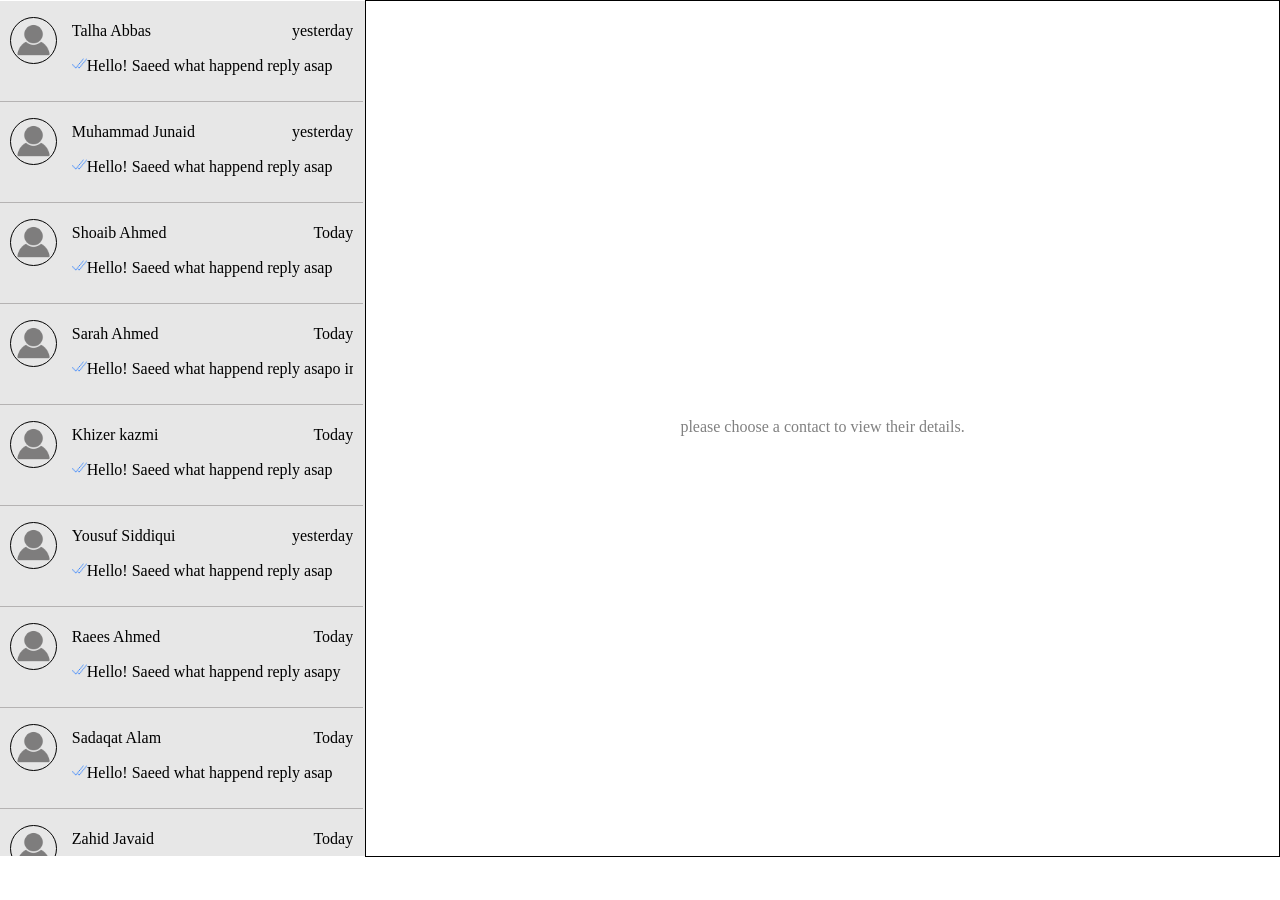
<file: index.html>
<!DOCTYPE html>
<html>
<head>
	 <meta name="viewport" content="width=device-width, initial-scale=1.0">
	<link rel="stylesheet" href="https://use.fontawesome.com/releases/v5.2.0/css/all.css" integrity="sha384-hWVjflwFxL6sNzntih27bfxkr27PmbbK/iSvJ+a4+0owXq79v+lsFkW54bOGbiDQ" crossorigin="anonymous">
	<link rel="stylesheet" type="text/css" href="style.css">
	<script type="text/javascript" src="script.js"></script>
	<title>whatsapp</title>
</head>
<body onload="initialize()">
	<article>

		<section id = "contact-list"></section>
	
		<section id="oneContact">
			<div class="before-click-div">
			<p class="before-click">please choose a contact to view their details.</p>
			<div class="one-img"></div>
			<h1 class="one-name"></h1>
			<p class="one-num"></p>
			<p class="one-email"></p>
			<p class="one-para"></p>
			</div>
		</section>
	</article>
</body>
</html>
</file>
<file: style.css>
body,html{
	margin: 0px;
	width: 100%;
	height: 100%;
}
.contacts{
	padding-top: 0px;
	padding-bottom:  0px;
	padding-right: 10px;
	padding-left: 10px;

	height: 100px;
	width: 94%;
	display: flex;
	justify-content: space-between;
	border-bottom: 1px solid #b5b3b3;
	/*border: 1px solid black;*/

}

#contact-list{
	/*padding-right: 12px;*/
	flex-direction: column;
	height: 95vh;
	width: 40%;
	overflow-y: scroll;
	background-color: #e7e7e7;
}

.contacts:hover{
	background-color: #c0c0c0;
}

#oneContact{
	display: flex;
	justify-content: center;
	align-items: center;
	height: 95vh;
	width: 100%;
	border: 1px solid black;
}
  

article{
	display: flex;
	align-items: center;

}  

.tick{
	height: 15px;

}

.profileImg{
	background-image: url(Profile.png);
	background-size: cover;
	height: 45px;
	width: 45px;
	border: 1px solid black;
	border-radius: 35px;
	margin-right: 10px;
	min-width: 45px;
}
.namePro{
	display: flex;
	justify-content: space-between;
	
}
.para{
	margin-top: 5px;
	width: 82%; 
	overflow: hidden;
	white-space: nowrap;
	text-overflow: ellipsis;
	word-break: break-all;
}
.before-click-div{
	text-align: center;
	align-items: center;
	color: #808080;

}
.fa-user-circle{

	font-size: 5em;
}
.fa-phone{
	margin-right: 10px;
	color: green;
}
.fa-envelope{
	margin-right: 10px;
	color: red;

}
</file>
